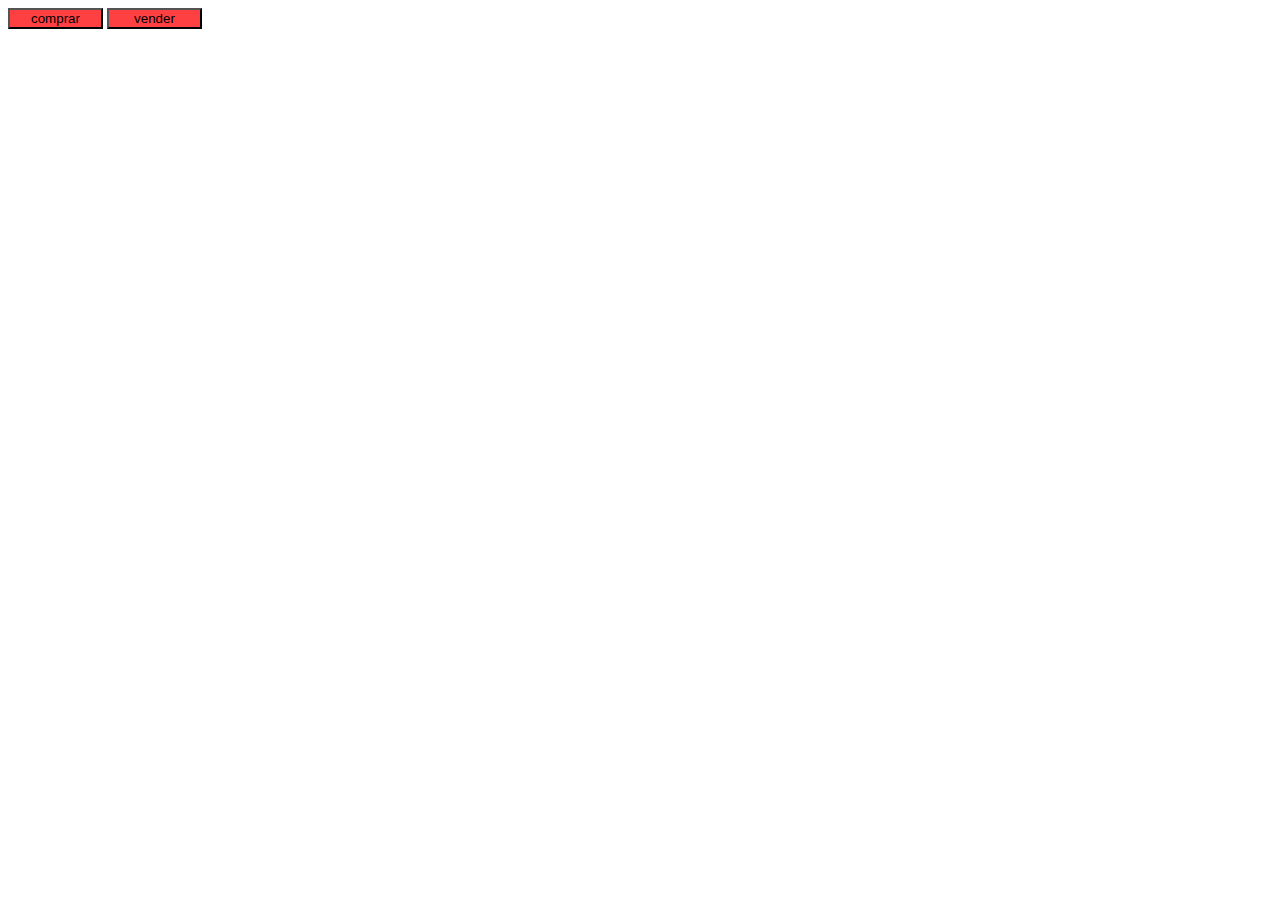
<file: AULA2-VAR/index.html>
<!DOCTYPE html>
<html lang="pt-br">
  <head>
    <meta charset="UTF-8" />
    <meta http-equiv="X-UA-Compatible" content="IE=edge" />
    <meta name="viewport" content="width=device-width, initial-scale=1.0" />
    <title>Variáveis</title>
    <link rel="stylesheet" href="./css/style.css" />
  </head>
  <body>
    <button class="btn1">comprar</button>
    <button class="btn2">vender</button>
  </body>
</html>
</file>
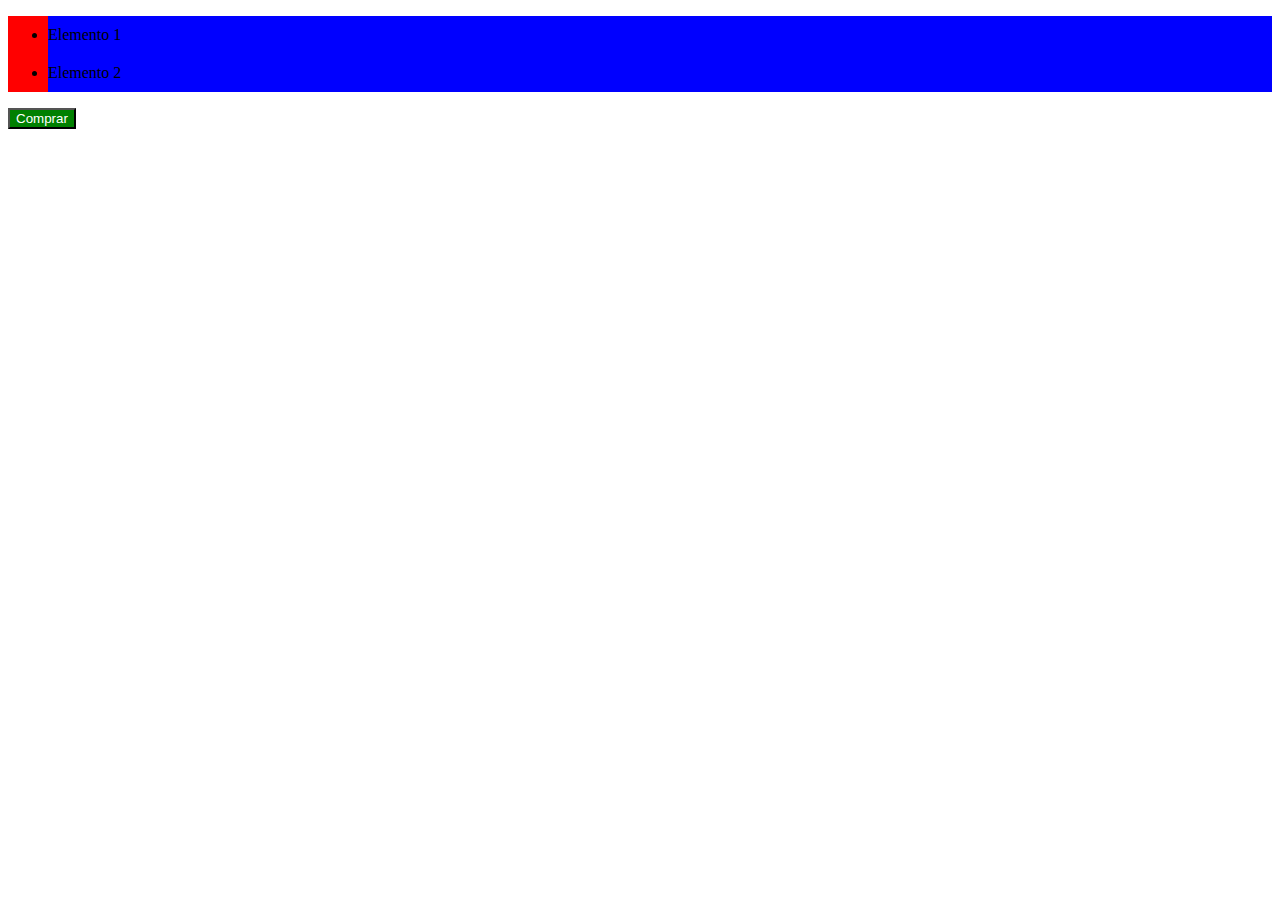
<file: AULA3-NESTING/index.html>
<!DOCTYPE html>
<html lang="pt-br">
  <head>
    <meta charset="UTF-8" />
    <meta http-equiv="X-UA-Compatible" content="IE=edge" />
    <meta name="viewport" content="width=device-width, initial-scale=1.0" />
    <link rel="stylesheet" href="./css/style.css" />
    <title>Nesting</title>
  </head>
  <body>
    <div class="classe1">
      <ul>
        <li>Elemento 1</li>
        <li>Elemento 2</li>
      </ul>
      <button>Comprar</button>
    </div>
  </body>
</html>
</file>
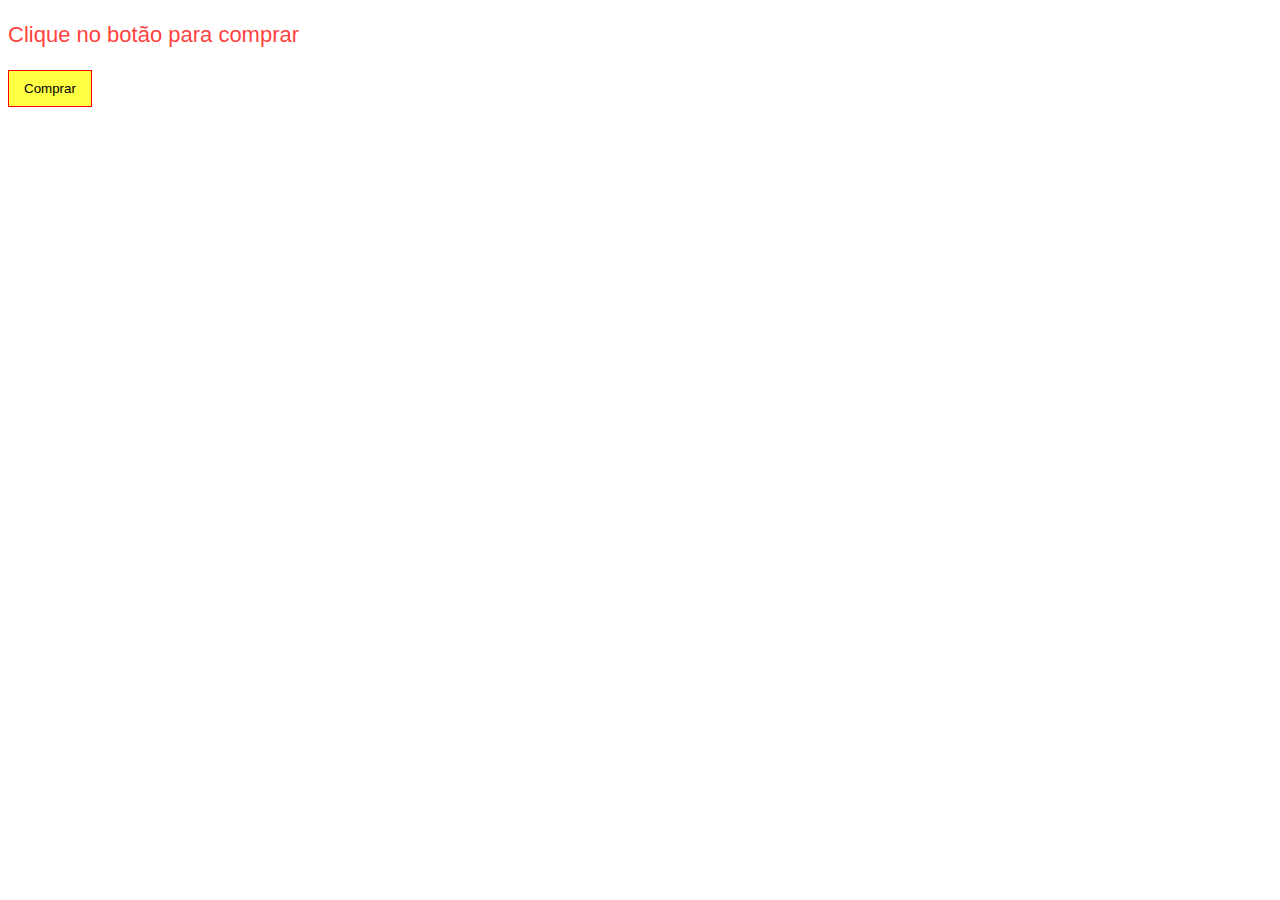
<file: AULA4-IMPORTS/index.html>
<!DOCTYPE html>
<html lang="pt-br">
  <head>
    <meta charset="UTF-8" />
    <meta http-equiv="X-UA-Compatible" content="IE=edge" />
    <meta name="viewport" content="width=device-width, initial-scale=1.0" />
    <link rel="stylesheet" href="./css/style.css" />
    <title>Import</title>
  </head>
  <body>
    <p class="textBuy">Clique no botão para comprar</p>
    <button class="btn">Comprar</button>
  </body>
</html>
</file>
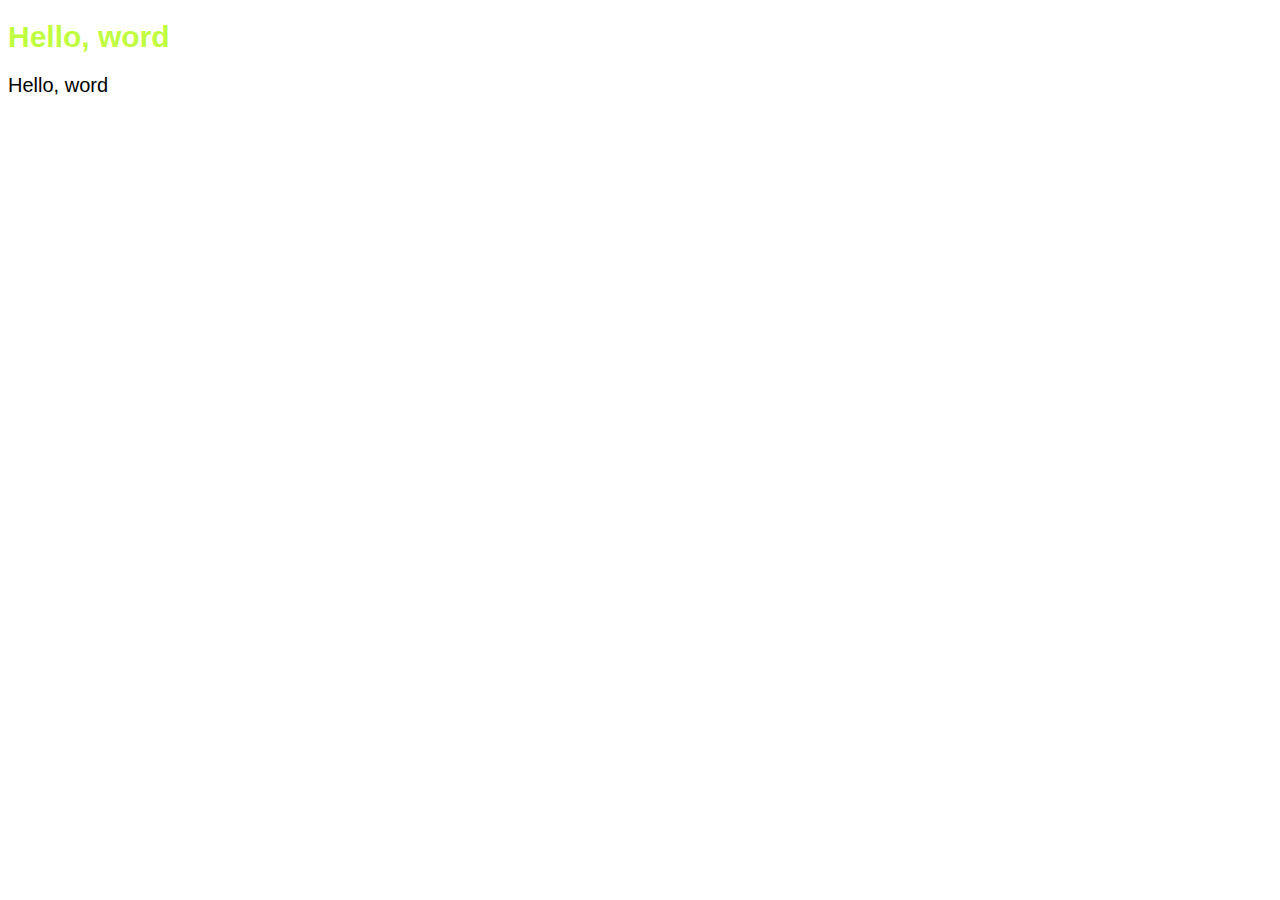
<file: AULA5-MIXIN/index.html>
<!DOCTYPE html>
<html lang="en">
  <head>
    <meta charset="UTF-8" />
    <meta http-equiv="X-UA-Compatible" content="IE=edge" />
    <meta name="viewport" content="width=device-width, initial-scale=1.0" />
    <link rel="stylesheet" href="./css/style.css" />
    <title>Mixin</title>
  </head>
  <body>
    <div class="texts">
      <h1>Hello, word</h1>
      <p>Hello, word</p>
    </div>
  </body>
</html>
</file>
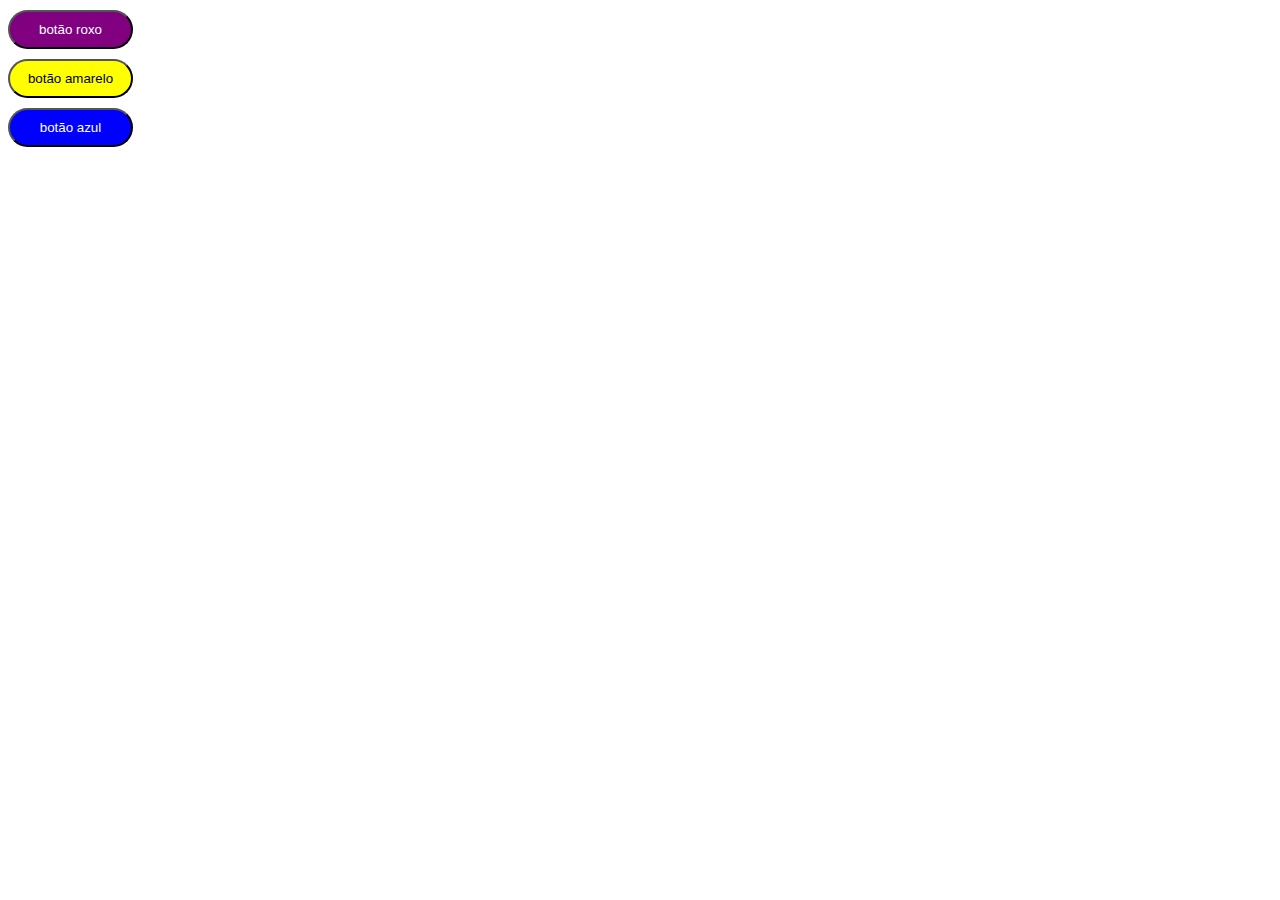
<file: AULA6-HERANCAEEXTENDS/index.html>
<!DOCTYPE html>
<html lang="pt-br">
  <head>
    <meta charset="UTF-8" />
    <meta http-equiv="X-UA-Compatible" content="IE=edge" />
    <meta name="viewport" content="width=device-width, initial-scale=1.0" />
    <link rel="stylesheet" href="./css/style.css" />
    <title>Heranças e extends</title>
  </head>
  <body>
    <button class="btn-roxo">botão roxo</button>
    <button class="btn btn-amarelo">botão amarelo</button>
    <button class="btn" id="btn-azul">botão azul</button>
  </body>
</html>
</file>
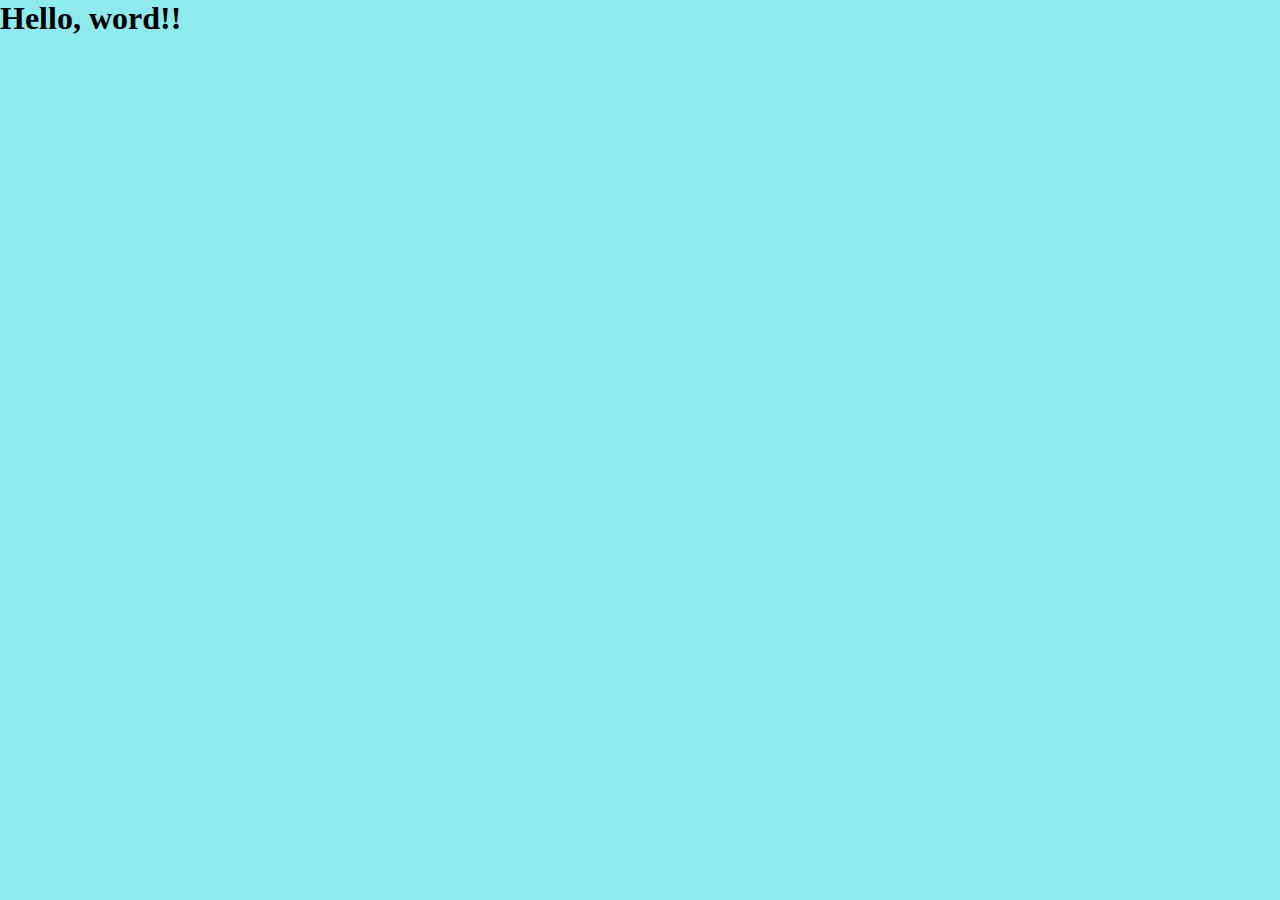
<file: AULA8-FUNÇÕESDOSASS/index.html>
<!DOCTYPE html>
<html lang="pt-br">
  <head>
    <meta charset="UTF-8" />
    <meta http-equiv="X-UA-Compatible" content="IE=edge" />
    <meta name="viewport" content="width=device-width, initial-scale=1.0" />
    <link rel="stylesheet" href="./css/style.css" />
    <title>Funções</title>
  </head>
  <body>
    <div class="title">
      <h1>Hello, word!!</h1>
    </div>
  </body>
</html>
</file>
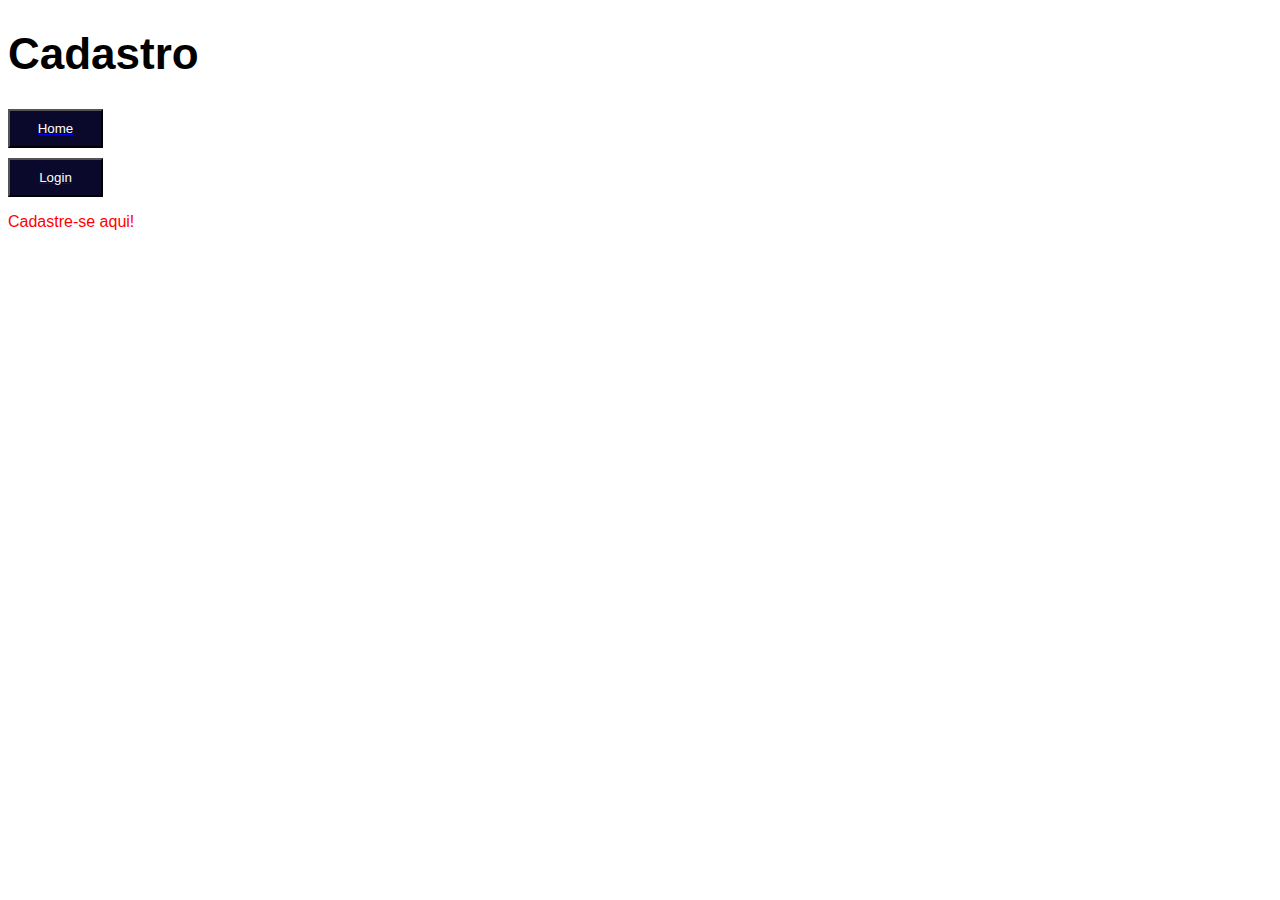
<file: AULA7-BOASPRATICAS/paginas-html/cadastro.html>
<!DOCTYPE html>
<html lang="pt-br">
  <head>
    <meta charset="UTF-8" />
    <meta http-equiv="X-UA-Compatible" content="IE=edge" />
    <meta name="viewport" content="width=device-width, initial-scale=1.0" />
    <link rel="stylesheet" href="../css/style.css" />
    <title>Cadastro</title>
  </head>
  <body>
    <h1 id="title-home">Cadastro</h1>
    <a href="../index.html">
      <button class="btn">Home</button>
    </a>
    <a href="./login.html">
      <button class="btn">Login</button>
    </a>

    <p id="cadastro-text">Cadastre-se aqui!</p>
  </body>
</html>
</file>
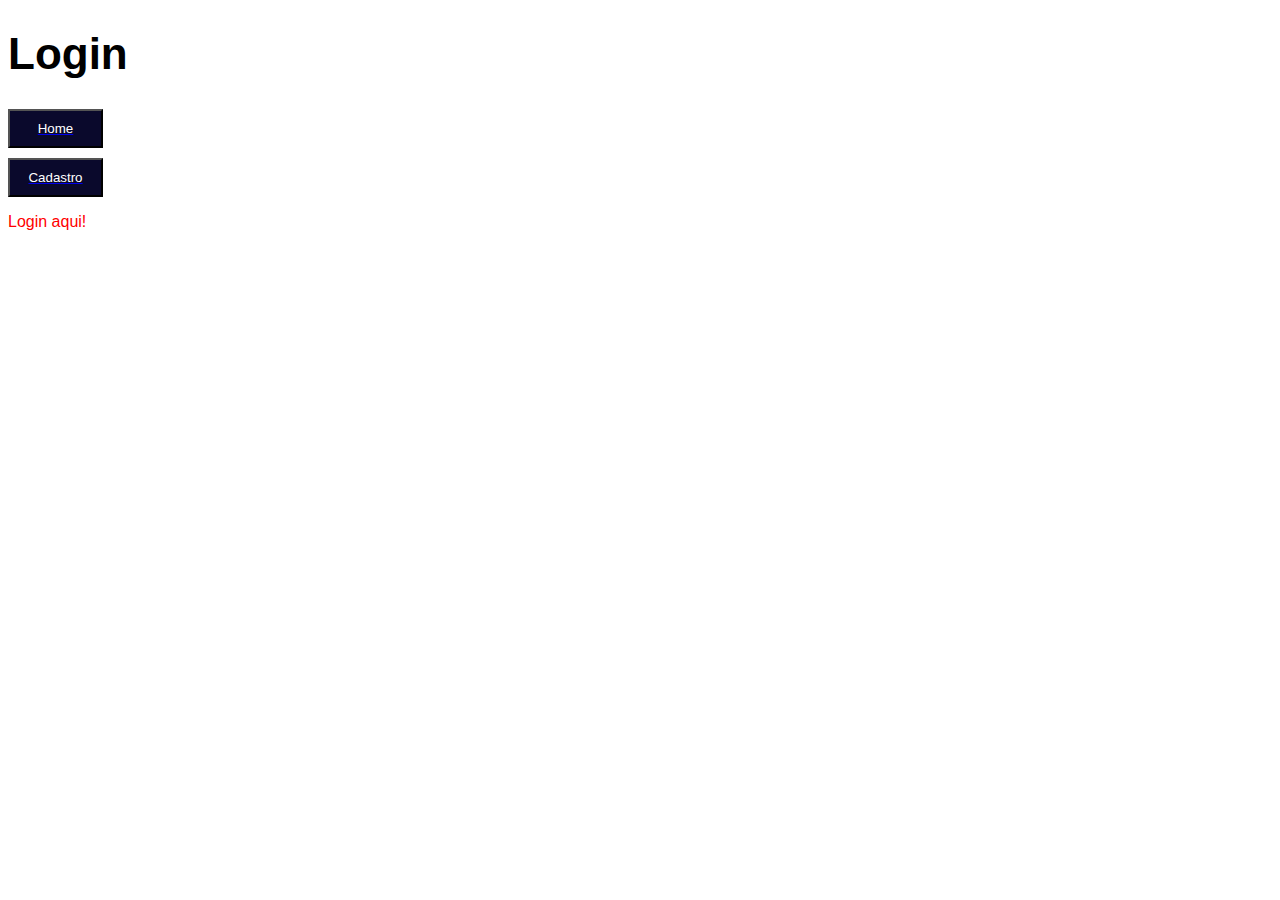
<file: AULA7-BOASPRATICAS/paginas-html/login.html>
<!DOCTYPE html>
<html lang="pt-br">
  <head>
    <meta charset="UTF-8" />
    <meta http-equiv="X-UA-Compatible" content="IE=edge" />
    <meta name="viewport" content="width=device-width, initial-scale=1.0" />
    <link rel="stylesheet" href="../css/style.css" />
    <title>Login</title>
  </head>
  <body>
    <div class="container">
      <h1 id="title-home">Login</h1>
      <a href="../index.html">
        <button class="btn">Home</button>
      </a>
      <a href="./Cadastro.html">
        <button class="btn">Cadastro</button>
      </a>

      <p>Login aqui!</p>
    </div>
  </body>
</html>
</file>
<file: AULA2-VAR/css/style.css>
.btn1 {
  width: 95px;
  background-color: #ff4043;
}

.btn2 {
  width: 95px;
  background-color: #ff4043;
}

/*# sourceMappingURL=style.css.map */
</file>
<file: AULA3-NESTING/css/style.css>
.classe1 ul {
  background-color: red;
}
.classe1 li {
  background-color: blue;
  padding: 10px 0px;
}
.classe1 button {
  background-color: green;
  color: white;
  cursor: pointer;
}
.classe1 button:hover {
  background-color: #ff0000;
  transition: 500ms;
}

/*# sourceMappingURL=style.css.map */
</file>
<file: AULA4-IMPORTS/css/style.css>
.textBuy {
  font-size: 22px;
  font-family: Arial, Helvetica, sans-serif;
  color: #ff4340;
}

.btn {
  padding: 10px 15px;
  border: 1px solid #ff0000;
  background-color: #ff4;
}

/*# sourceMappingURL=style.css.map */
</file>
<file: AULA5-MIXIN/css/style.css>
.texts h1 {
  color: #bfff40;
  font-size: 30px;
  font-family: arial;
}
.texts p {
  color: #000000;
  font-size: 20px;
  font-family: sans-serif;
}

/*# sourceMappingURL=style.css.map */
</file>
<file: AULA6-HERANCAEEXTENDS/css/style.css>
.btn, .btn-roxo {
  width: 125px;
  padding: 10px 0px;
  border-radius: 20px; /*Arredonda as bordas*/
  display: block; /*Organiza um em cima do outro*/
  margin-top: 10px; /*Distanciamento*/
}
.btn.btn-amarelo, .btn-amarelo.btn-roxo {
  background-color: yellow;
}
.btn#btn-azul, #btn-azul.btn-roxo {
  background-color: blue;
  color: white;
}

.btn-roxo {
  background-color: purple;
  color: white;
}

/*# sourceMappingURL=style.css.map */
</file>
<file: AULA8-FUNÇÕESDOSASS/css/style.css>
* {
  margin: 0px;
  padding: 0px;
}

.title {
  height: 100vh;
  background-color: rgb(143, 234, 238);
  color: black;
}

/*# sourceMappingURL=style.css.map */
</file>
<file: AULA7-BOASPRATICAS/css/style.css>
#title-home{font-size:44px;font-family:sans-serif}.btn{width:95px;padding:10px 0px;cursor:pointer;background-color:#0a092c;color:#fff;display:block;margin-top:10px}#cadastro-text{color:red;font-size:16px;font-family:sans-serif}.container p{color:red;font-size:16px;font-family:arial}/*# sourceMappingURL=style.css.map */
</file>
